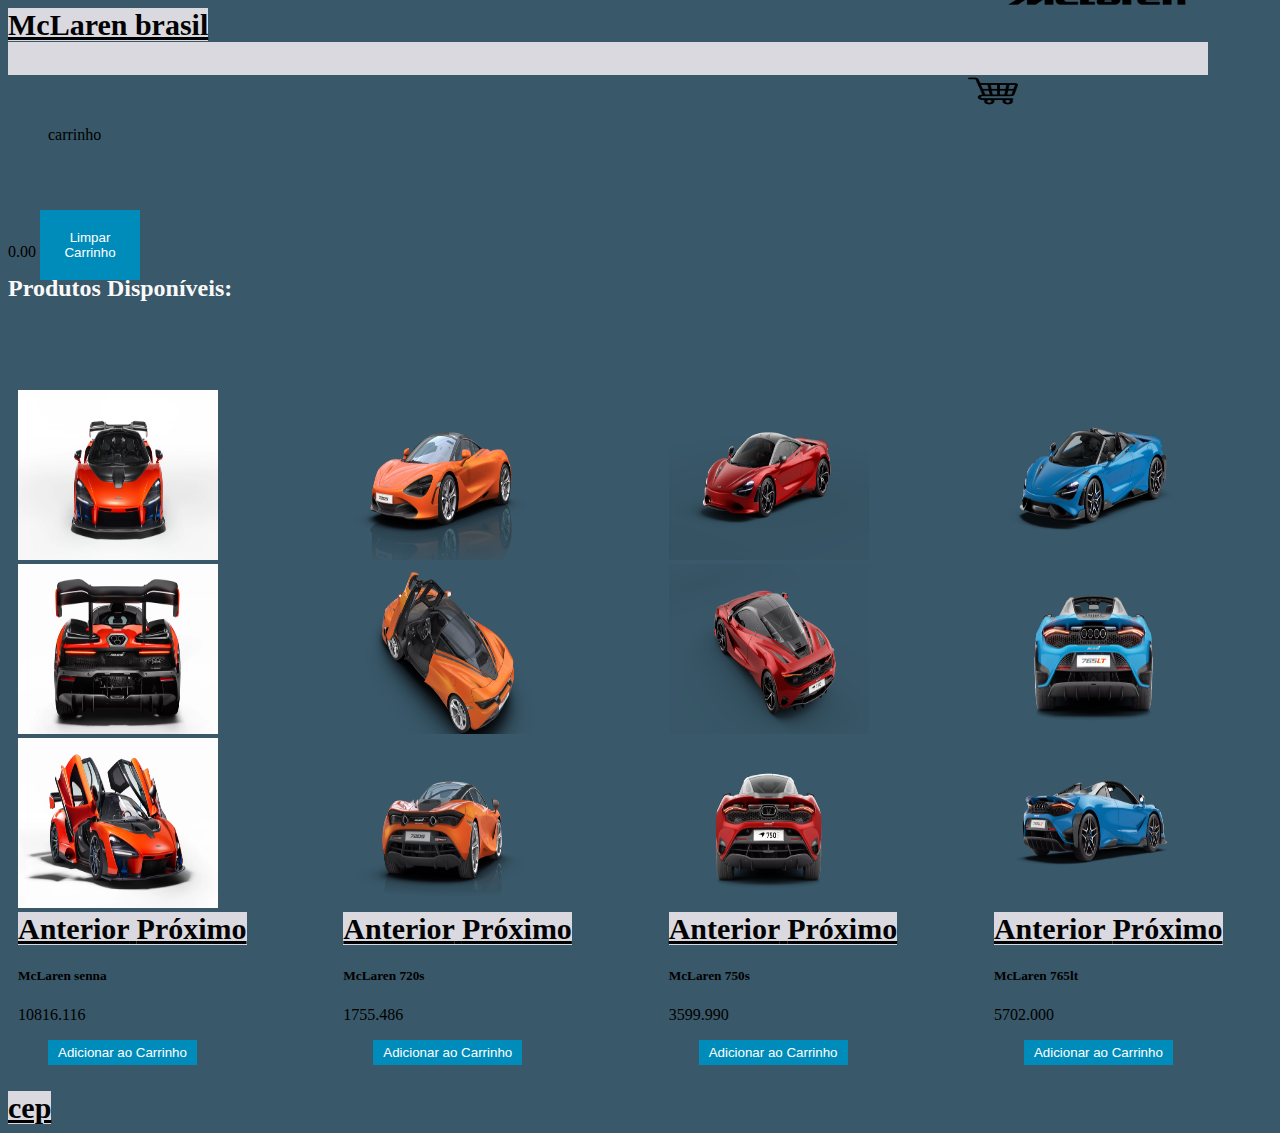
<file: carrinho/index.html>
<!DOCTYPE html>
<html lang="en">

<head>
    <meta charset="UTF-8">
    <meta name="viewport" content="width=device-width, initial-scale=1.0">
    <link rel="stylesheet" href="https://stackpath.bootstrapcdn.com/bootstrap/4.1.3/css/bootstrap.min.css"
        integrity="sha384-MCw98/SFnGE8fJT3GXwEOngsV7Zt27NXFoaoApmYm81iuXoPkFOJwJ8ERdknLPMO" crossorigin="anonymous">
    <link rel="stylesheet" href="style.css">
    <title>McLaren</title>
    <link rel="icon" href="img/png-transparent-mclaren-wave-logo-car-logos-thumbnail-removebg-preview (1).png">
</head>

<body>

    <nav class="nav nav-pills flex-column flex-sm-row">
        <a class="flex-sm-fill text-sm-center nav-link active" href="#">McLaren brasil</a>
        <a class="flex-sm-fill text-sm-center nav-link"> <img src="img/mclaren_logo_icon_145800.png" class="logo"> </a>

    </nav>
    <img src="img/carrinho-de-compras.png" class="compra">

    </div>

    <div class="carrinho">
        <ul id="lista-carrinho">
            <!-- Itens do carrinho aparecerão aqui -->

        </ul>

        <span id="total-carrinho">0.00</span>
        <button class="apagar" id="limparCarrinho">Limpar Carrinho</button>

    </div>

    <h2>Produtos Disponíveis:</h2>
    <div class="produtos">
        <div class="card" style="width: 18rem;">
            <!-- carrousel -->
            <div id="carouselExampleControls" class="carousel slide" data-ride="carousel">
                <div class="carousel-inner">
                    <div class="carousel-item active">
                        <img class="d-block w-100" src="img/McLaren Senna 1.webp" alt="Primeiro Slide">
                    </div>
                    <div class="carousel-item">
                        <img class="d-block w-100" src="img/McLaren Senna 2.webp" alt="Segundo Slide">
                    </div>
                    <div class="carousel-item">
                        <img class="d-block w-100" src="img/McLaren Senna3.webp" alt="Terceiro Slide">
                    </div>
                </div>
                <a class="carousel-control-prev" href="#carouselExampleControls" role="button" data-slide="prev">
                    <span class="carousel-control-prev-icon" aria-hidden="true"></span>
                    <span class="sr-only">Anterior</span>
                </a>
                <a class="carousel-control-next" href="#carouselExampleControls" role="button" data-slide="next">
                    <span class="carousel-control-next-icon" aria-hidden="true"></span>
                    <span class="sr-only">Próximo</span>
                </a>
            </div>
            <!-- fim do carrousel -->
            <div class="card-body produto">
                <h5 class="card-title">McLaren senna</h5>
                <p class="card-text">10816.116</p>
                <button class="botao adicionar">Adicionar ao Carrinho</button>
            </div>
            <ul class="list-group list-group-flush">
               
            </ul>
        </div>
        <br>




        <div class="card" style="width: 18rem;">
            <!-- carrousel -->
            <div id="carouselExampleControls2" class="carousel slide" data-ride="carousel">
                <div class="carousel-inner">
                    <div class="carousel-item active">
                        <img class="d-block w-100" src="img/mclaren720s 1.webp" alt="Primeiro Slide">
                    </div>
                    <div class="carousel-item">
                        <img class="d-block w-100" src="img/mclaren720s 3.webp" alt="Segundo Slide">
                    </div>
                    <div class="carousel-item">
                        <img class="d-block w-100" src="img/mclaren720s 2.webp" alt="Terceiro Slide">
                    </div>
                </div>
                <a class="carousel-control-prev" href="#carouselExampleControls2" role="button" data-slide="prev">
                    <span class="carousel-control-prev-icon" aria-hidden="true"></span>
                    <span class="sr-only">Anterior</span>
                </a>
                <a class="carousel-control-next" href="#carouselExampleControls2" role="button" data-slide="next">
                    <span class="carousel-control-next-icon" aria-hidden="true"></span>
                    <span class="sr-only">Próximo</span>
                </a>

                <!-- fim do carrousel -->

                <div class="card-body produto">
                    <h5 class="card-title">McLaren 720s</h5>
                    <p class="card-text">1755.486</p>
                    <button class="botao adicionar">Adicionar ao Carrinho</button>
                </div>
                <ul class="list-group list-group-flush">
                </ul>
            </div>
        </div>
        <br>




        <div class="card" style="width: 18rem;">
            <!-- carrousel -->
            <div id="carouselExampleControls3" class="carousel slide" data-ride="carousel">
                <div class="carousel-inner">
                    <div class="carousel-item active">
                        <img class="d-block w-100" src="img/mclaren750s 1.webp" alt="Primeiro Slide">
                    </div>
                    <div class="carousel-item">
                        <img class="d-block w-100" src="img/mclaren750s 2.webp" alt="Segundo Slide">
                    </div>
                    <div class="carousel-item">
                        <img class="d-block w-100" src="img/mclaren750s 3.webp" alt="Terceiro Slide">
                    </div>
                </div>
                <a class="carousel-control-prev" href="#carouselExampleControls3" role="button" data-slide="prev">
                    <span class="carousel-control-prev-icon" aria-hidden="true"></span>
                    <span class="sr-only">Anterior</span>
                </a>
                <a class="carousel-control-next" href="#carouselExampleControls3" role="button" data-slide="next">
                    <span class="carousel-control-next-icon" aria-hidden="true"></span>
                    <span class="sr-only">Próximo</span>
                </a>
            </div>
            <!-- fim do carrousel -->
            <div class="card-body produto">
                <h5 class="card-title">McLaren 750s</h5>
                <p class="card-text">3599.990</p>
                <button class="botao adicionar">Adicionar ao Carrinho</button>
            </div>
          

            <ul class="list-group list-group-flush">
               
            </ul>
        </div>
        <br>




        <div class="card" style="width: 18rem;">
            <!-- carrousel -->
            <div id="carouselExampleControls4" class="carousel slide" data-ride="carousel">
                <div class="carousel-inner">
                    <div class="carousel-item active">
                        <img class="d-block w-100" src="img/mclaren_765lt 1.webp" alt="Primeiro Slide">
                    </div>
                    <div class="carousel-item">
                        <img class="d-block w-100" src="img/mclaren_765lt 2.webp" alt="Segundo Slide">
                    </div>
                    <div class="carousel-item">
                        <img class="d-block w-100" src="img/mclaren_765lt 3.webp" alt="Terceiro Slide">
                    </div>
                </div>
                <a class="carousel-control-prev" href="#carouselExampleControls4" role="button" data-slide="prev">
                    <span class="carousel-control-prev-icon" aria-hidden="true"></span>
                    <span class="sr-only">Anterior</span>
                </a>
                <a class="carousel-control-next" href="#carouselExampleControls4" role="button" data-slide="next">
                    <span class="carousel-control-next-icon" aria-hidden="true"></span>
                    <span class="sr-only">Próximo</span>
                </a>
            </div>
            <!-- fim do carrousel -->
            <div class="card-body produto">
                <h5 class="card-title">McLaren 765lt</h5>
                <p class="card-text">5702.000</p>
                <button class="botao adicionar">Adicionar ao Carrinho</button>
            </div>

            

            <script src="index.js"></script>
        </div>
    </div>
    <div class="botao-conteiner">
        <a href="cep.html" class="botao-redirecionar">cep</a>

        
        
    </div>

    <!-- Optional JavaScript -->
    <!-- jQuery first, then Popper.js, then Bootstrap JS -->
    <script src="https://code.jquery.com/jquery-3.3.1.slim.min.js"
        integrity="sha384-q8i/X+965DzO0rT7abK41JStQIAqVgRVzpbzo5smXKp4YfRvH+8abtTE1Pi6jizo"
        crossorigin="anonymous"></script>
    <script src="https://cdnjs.cloudflare.com/ajax/libs/popper.js/1.14.7/umd/popper.min.js"
        integrity="sha384-UO2eT0CpHqdSJQ6hJty5KVphtPhzWj9WO1clHTMGa3JDZwrnQq4sF86dIHNDz0W1"
        crossorigin="anonymous"></script>
    <script src="https://stackpath.bootstrapcdn.com/bootstrap/4.3.1/js/bootstrap.min.js"
        integrity="sha384-JjSmVgyd0p3pXB1rRibZUAYoIIy6OrQ6VrjIEaFf/nJGzIxFDsf4x0xIM+B07jRM"
        crossorigin="anonymous"></script>
</body>

</html>
</file>
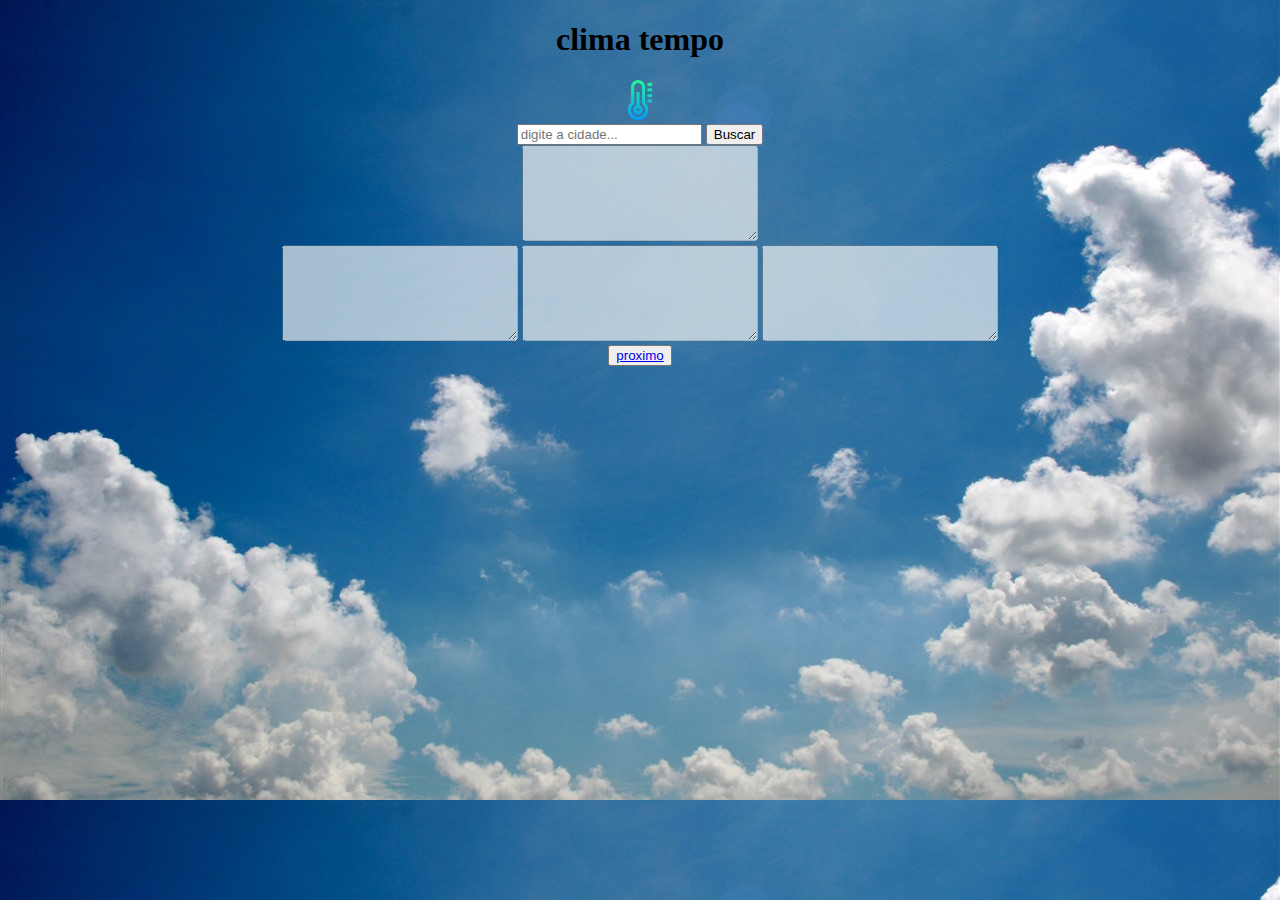
<file: tempo/index.html>
<!DOCTYPE html>
<html lang="en">

<head>
    <meta charset="UTF-8">
    <meta name="viewport" content="width=device-width, initial-scale=1.0">
    <link rel="icon" href="aplicativo-de-clima.png">
    <link rel="stylesheet" href="api.css">
    <title>clima</title>

</head>

<body>
    <h1 class="title">clima tempo</h1>
    <img src="termometro.png">
    <div class="search-container">
        <span class="search-icon"></span>
        <input type="text" textclass="search-input" type="text" id="cityImput" placeholder="digite a cidade...">


        <button class="search-button" onclick="buscarClima()">Buscar</button>
    </div>
    <textarea id="saida" disabled></textarea>
    <script src="index.js"></script>



    <div id="localDaImagem"></div>


    <textarea id="fim" disabled></textarea>
    <textarea id="fim2" disabled></textarea>
    <textarea id="fim3" disabled></textarea>
    <br>
    <button>

        <a href="index.html">proximo</a>
    </button>

</body>

</html>
</file>
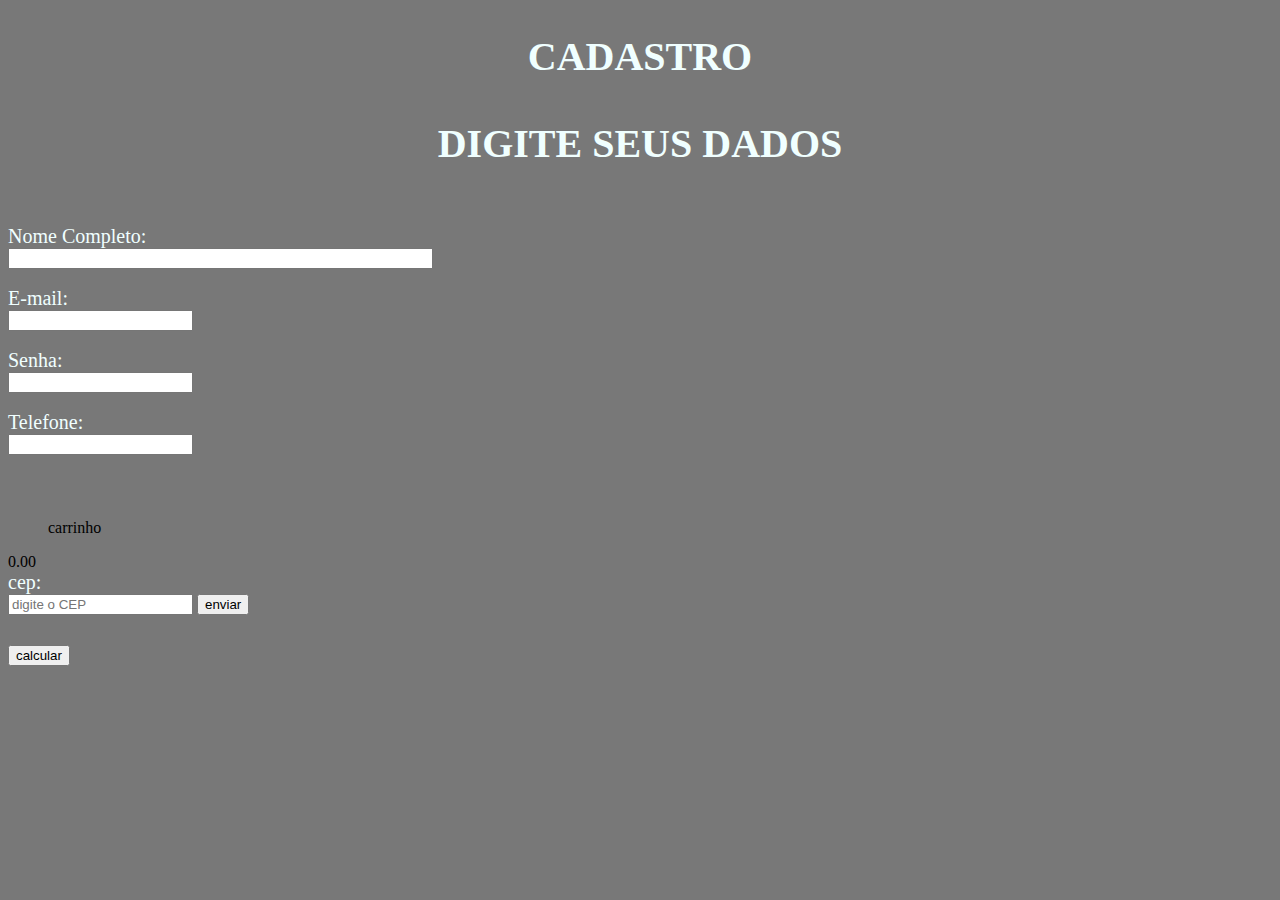
<file: carrinho/cep.html>
<!DOCTYPE html>
<html lang="pt-br">

<head>
    <meta charset="UTF-8">
    <meta name="viewport" content="width=device-width, initial-scale=1.0">
    <link rel="stylesheet" href="cep.css">
    <title>CEP</title>
    <link rel="icon" href="img/mapa.png">
</head>
<body>
    <div class="esquerda">
        <h2>CADASTRO</h2>
        <h3>DIGITE SEUS DADOS</h3>
        <br>
        <label>Nome Completo:</label>

        <br>
        <input type="text" name="nome" size="50">
        <br>
        <br>
        <label>E-mail:</label>
        <br>
        <input type="text" name="nome">
        <br>
        <br>
        <label>Senha:</label>
        <br>
        <input type="text" name="nome">
        <br>
        <br>
        <label>Telefone:</label>
        <br>
        <input type="text" name="nome">
        <br>
        <br>
        
        <div id="resultado2" class="resultado2"></div>
        
        <ul id="lista-carrinho">
            <!-- Itens do carrinho aparecerão aqui -->

        </ul>

        <span id="total-carrinho">0.00</span>

    </div>
    <label>cep:</label>
        <br>
        <input type="text" id="cep" placeholder="digite o CEP">
        <button onclick="buscarCep()">enviar</button>
        <br>
        <div id="resultado" class="resultado2"></div>


        <inpult type="text" id="resultado2" placeholder="total da compra" disabled>
            <button onclick="resultadoSomar()">calcular</button>


    </div>
    <script src="index.js"></script>
</body>

</html>
</file>
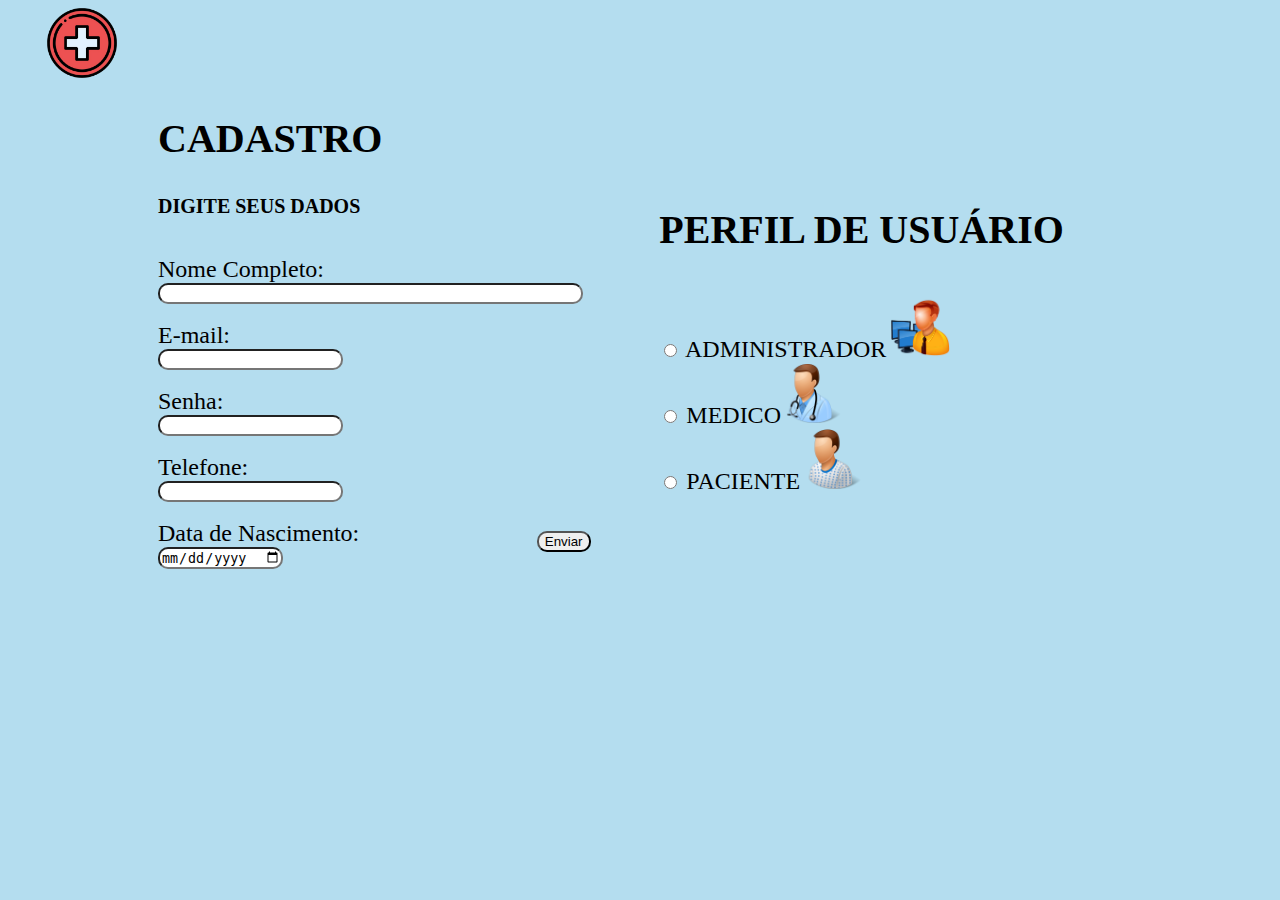
<file: site hospital/cadastro.html>
<!DOCTYPE html>
<html lang="en">

<head>
    <meta charset="UTF-8">
    <meta name="viewport" content="width=device-width, initial-scale=1.0">
    <link rel="stylesheet" href="css/cadastro.css">
    <link rel="icon" type="image/png" href="img/placa-de-hospital.png">
    <title>SP Medical Group</title>
</head>

<body>
    <div class="esquerda">
        <img class="icon" src="img/oi-removebg-preview.png" alt="login" title="login" width="70" height="70">
        <h2>CADASTRO</h2>
        <h3>DIGITE SEUS DADOS</h3>
        <br>
        <label>Nome Completo:</label>

        <br>
        <input type="text" name="nome" size="50">
        <br>
        <br>
        <label>E-mail:</label>
        <br>
        <input type="text" name="nome">
        <br>
        <br>
        <label>Senha:</label>
        <br>
        <input type="text" name="nome">
        <br>
        <br>
        <label>Telefone:</label>
        <br>
        <input type="text" name="nome">
        <br>
        <br>
        <label for="dataNascimento">Data de Nascimento:</label>
        <br>
        <input type="date" id="dataNascimento" name="dataNascimento">

    </div>

    <div class="direita">
        <h1> PERFIL DE USUÁRIO </h1>
        <br>
        <label>
            <input type="radio" name="dev-web" value="frontend"> ADMINISTRADOR</label> <img
            src="img/adm-removebg-preview.png" width="60" height="60" />
      
        <label>
            <br>
            <input type="radio" name="dev-web" value="backend"> MEDICO</label> <img src="img/med.png" width="60"
            height="60" />
       
        <label>
            <br>
            <input type="radio" name="dev-web" value="fullstack"> PACIENTE</label> <img src="img/paci.png" width="60"
            height="60" />

        <br>
        <br>
        <br>
       
        
        <a href="consulta.html"><button>Enviar</button></a>


    </div>
    </div>
    <script src="https://vlibras.gov.br/app/vlibras-plugin.js"></script>
    <script>
        new window.VLibras.Widget('https://vlibras.gov.br/app');
    </script>

</body>

</html>
</file>
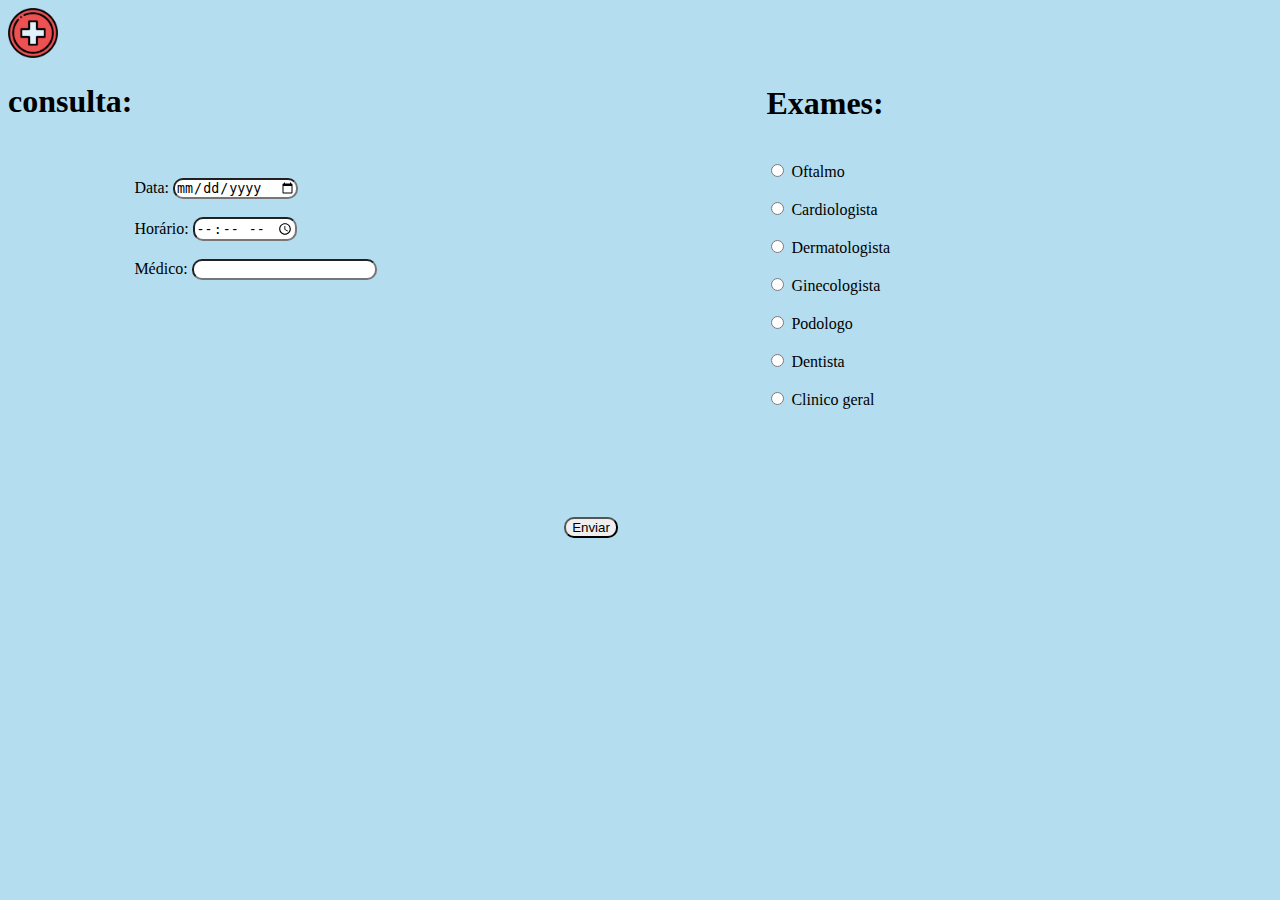
<file: site hospital/consulta.html>
<!DOCTYPE html>
<html lang="en">

<head>
    <meta charset="UTF-8">
    <meta name="viewport" content="width=device-width, initial-scale=1.0">
    <title>SP Medical Group</title>
    <link rel="stylesheet" type="text/css" href="css/consulta.css">
    <link rel="icon" type="image/png" href="img/placa-de-hospital.png">
</head>

<body>
    <div class="img-container">
        <img class="img1" src="img/medico2-removebg-preview (1).png">
    
    </div>

    <h1>consulta:</h1>
    <br>
    <br>

    <div class="exames1">
        <label>Data:</label>
        <input type="date" id="exames1" name="dataNascimento">
        <br>
        <br>

        <label>Horário:</label>
        <input type="time" id="exames1" name="horario">
        <br>
        <br>

        <label>Médico:</label>
        <input type="text" id="paciente">
    </div>
    <br>
    <br>
    <div class="exames2">
        <h1>Exames:</h1>

        <div class="direita">

            <label>
                <br>
                <input type="radio" name="dev-web" value="frontend"> Oftalmo</label>
            <br>
            <label>
                <br>
                <input type="radio" name="dev-web" value="backend"> Cardiologista</label>
            <br>
            <label>
                <br>
                <input type="radio" name="dev-web" value="fullstack"> Dermatologista</label>
            <br>
            <label>
                <br>
                <input type="radio" name="dev-web" value="fullstack"> Ginecologista</label>
            <br>
            <label>
                <br>
                <input type="radio" name="dev-web" value="fullstack"> Podologo</label>
            <br>
            <label>
                <br>
                <input type="radio" name="dev-web" value="fullstack"> Dentista</label>
            <br>
            <label>
                <br>
                <input type="radio" name="dev-web" value="fullstack"> Clinico geral</label>

            <br>
            <br>
            <br>
            <br>
            <br>
            <br>
            <br>
            <a href="fim.html"><button>Enviar</button></a>
          
            <br>
            <br>
                    
</body>

</html>
</file>
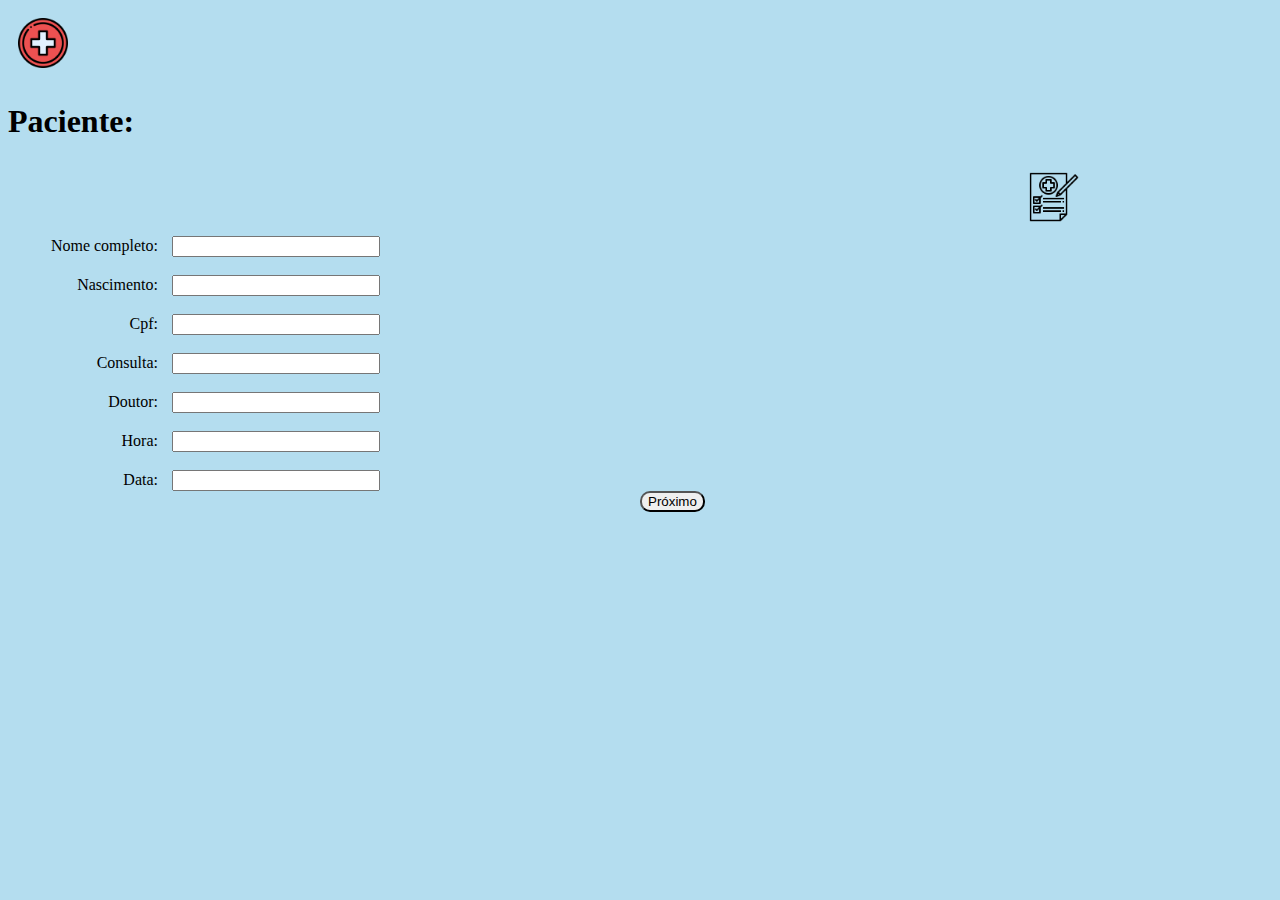
<file: site hospital/fim.html>
<!DOCTYPE html>
<html lang="en">

<head>
    <meta charset="UTF-8">
    <meta name="viewport" content="width=device-width, initial-scale=1.0">
    <link rel="stylesheet" href="css/fim.css">
    <link rel="icon" type="image/png" href="img/placa-de-hospital.png">
    <title>SP Medical Group</title>
</head>

<body>


    <div class="img-container">
        <img class="img1" src="img/placa-de-hospital.png">

        <h1>Paciente:</h1>

        <img class="img2" src="img/exame-medico.png">
    </div>

    <label>
        Nome completo:</label>
    <input type="text" id="paciente">
    <br>
    <br>

    <label>Nascimento:</label>
    <input type="text" id="paciente">
    <br>
    <br>

    <label>Cpf:  </label>
    <input type="text" id="paciente">
    <br>
    <br>

    <label>Consulta:</label>
    <input type="text" id="paciente">
    <br>
    <br>

    <label>Doutor:</label>
    <input type="text" id="paciente">
    <br>
    <br>

    <label>Hora:</label>
    <input type="text" id="paciente">
    <br>
    <br>

    <label>Data:</label>
    <input type="text" id="paciente">
    <br>

    <a href="inicio.html"><button>Próximo</button></a>    
</body>

</html>
</file>
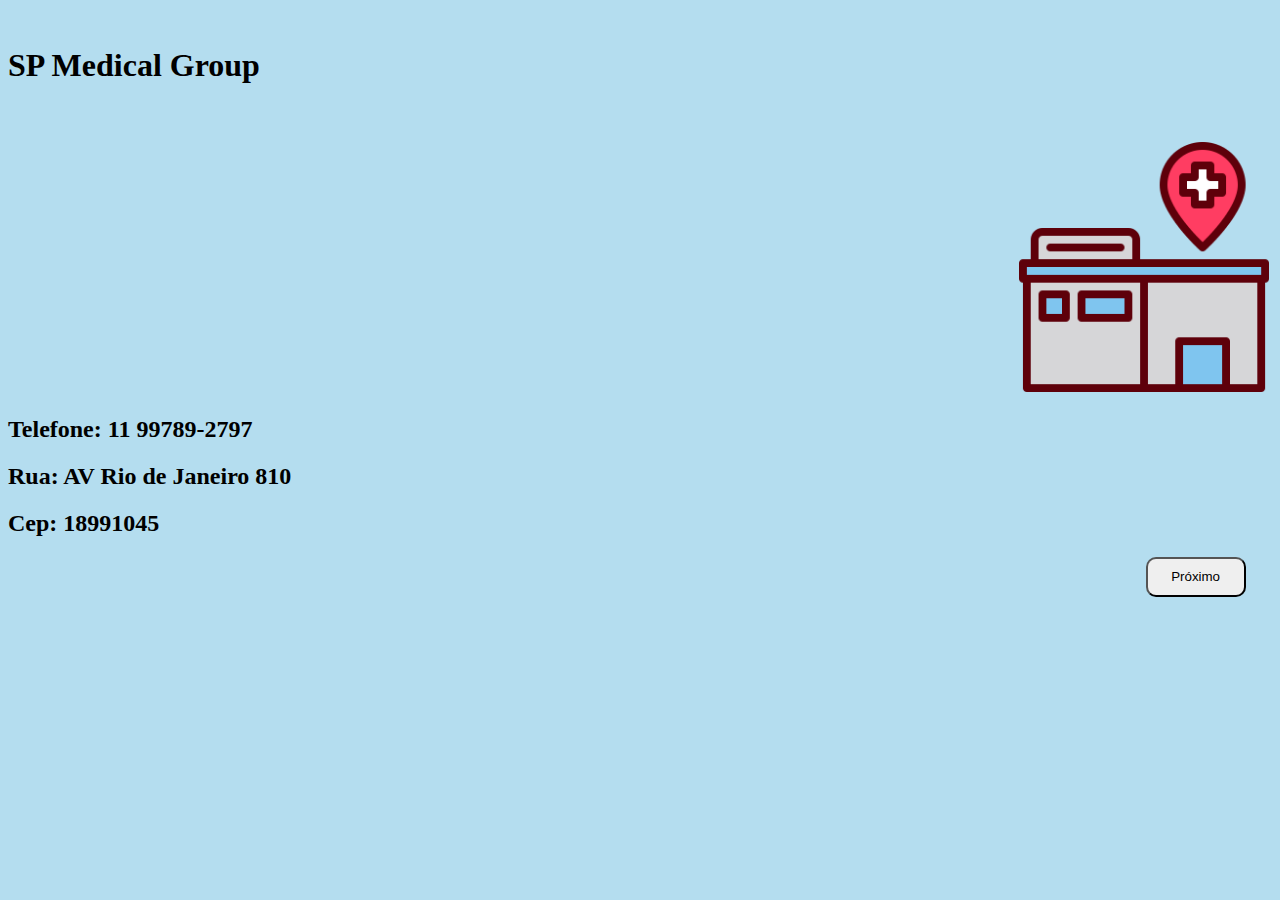
<file: site hospital/inicio.html>
<!DOCTYPE html>
<html>
<head>
    <title>SP Medical Group</title>
    <link rel="stylesheet" type="text/css" href="css/inicio.css">
    <link rel="icon" type="image/png" href="img/placa-de-hospital.png">

  
    
</head>
<body>
    <br>
    <h1>SP Medical Group</h1>
    <br>
    <br>
    <img src="img/edificio-hospitalar.png" alt="Minha Foto">
    
    <br>
    <h2>Telefone: 11 99789-2797</h2>
    <h2>Rua: AV Rio de Janeiro 810</h2>
    <h2>Cep: 18991045</h2>
    <a href="login.html"><button>Próximo</button></a>

    

</body>
</html>
</file>
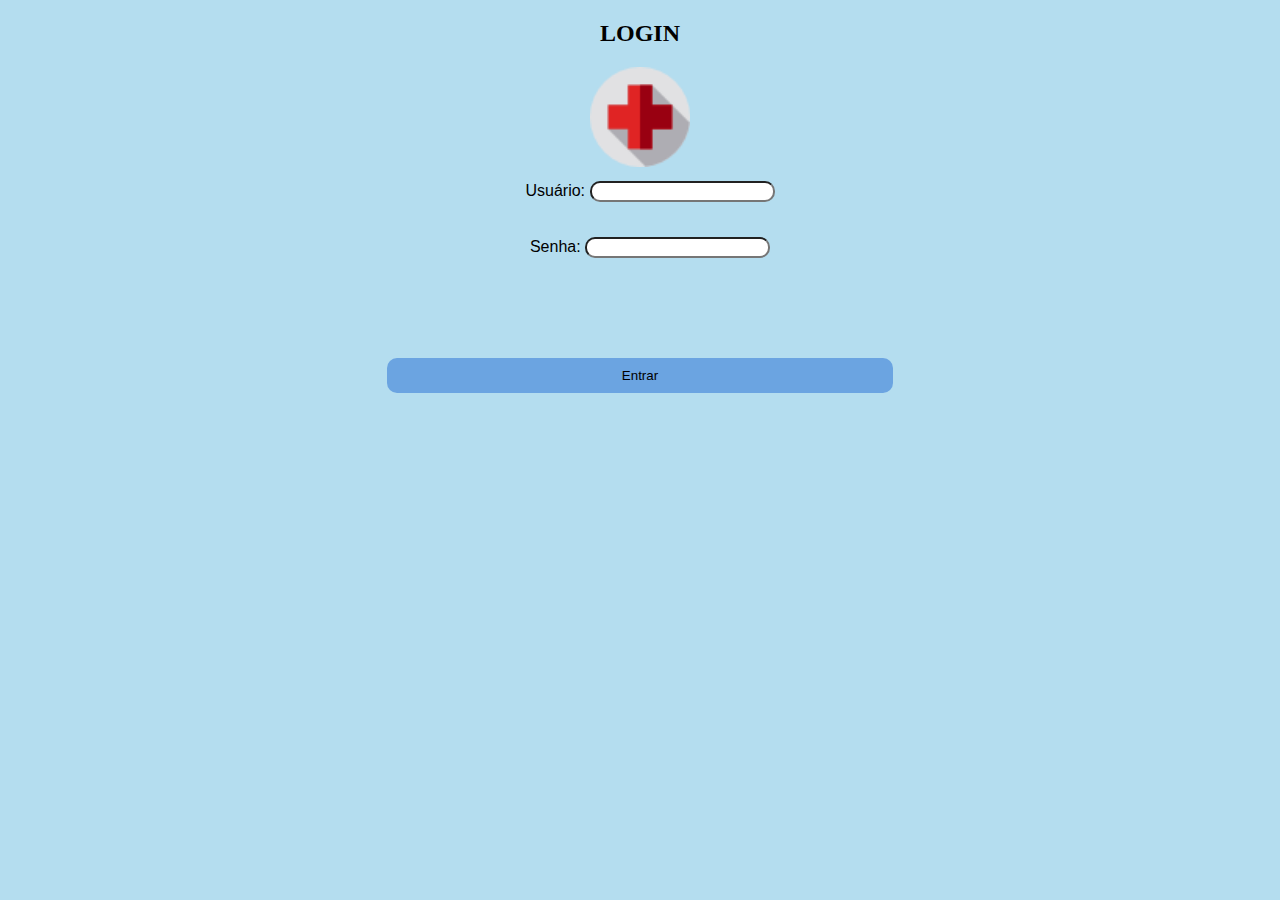
<file: site hospital/login.html>
<!DOCTYPE html>
<html lang="en">
<head>
    <meta charset="UTF-8">
    <meta name="viewport" content="width=device-width, initial-scale=1.0">
    <title>SP Medical Group</title>
    <link rel="stylesheet" href="css/login.css">
    <link rel="icon" type="image/png" href="img/placa-de-hospital.png">
</head>
<body>
    <div class="login">
        <h2>LOGIN</h2>
        <img src="img/cruz-vermelha (1).png" alt="hospital">
        <form id="dados">
            <div class="dados2">
                <label for="nome">Usuário:</label>
             <input type="text" id="nome" name="nome" required>
            </div>
            

            <div class="dados">
                <label for="senha">Senha:</label>
                <input type="senha" id="senha" name="senha" required>
            </div>
            
            <br><br><br>            
            
        </form>
        <p id="login"></p>
    </div>

    <a href="cadastro.html"><button>Entrar</button></a>


</body>
</html>
</file>
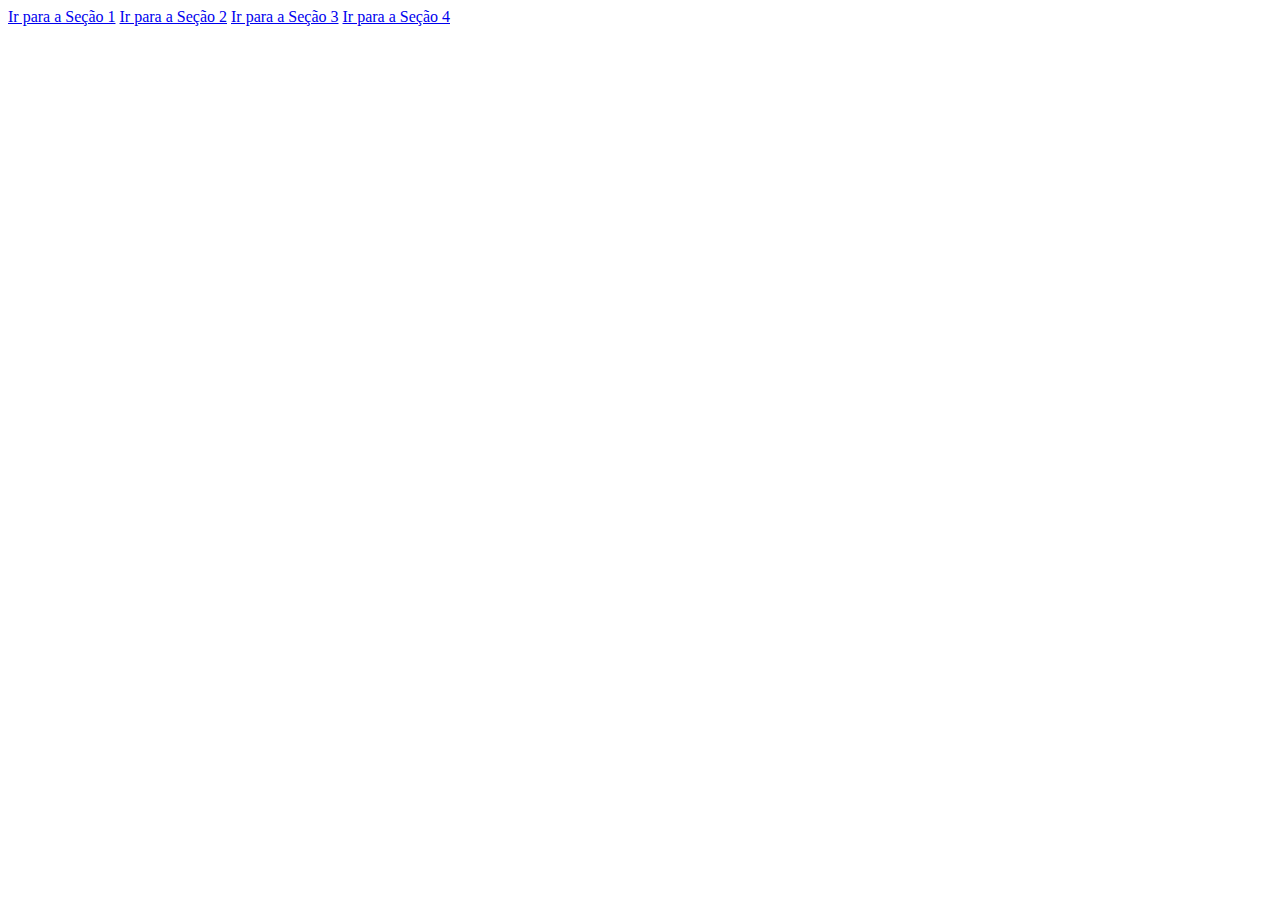
<file: site hospital/site.html>
<!DOCTYPE html>
<html lang="en">

<head>
    <meta charset="UTF-8">
    <meta name="viewport" content="width=device-width, initial-scale=1.0">
    <link rel="icon" type="image/png" href="img/placa-de-hospital.png">
    <title>SP Medical Group</title>
</head>

<body>
    <a href="inicio.html">Ir para a Seção 1</a>
    <a href="login.html">Ir para a Seção 2</a>
    <a href="consulta.html">Ir para a Seção 3</a>
    <a href="fim.html">Ir para a Seção 4</a>

    <div id="section1">
        <!-- Conteúdo da Seção 1 -->
    </div>

    <div id="section2">
        <!-- Conteúdo da Seção 2 -->
    </div>

    <div id="section3">
        <!-- Conteúdo da Seção 3 -->
    </div>

    <div id="section4">
        <!-- Conteúdo da Seção 3 -->
    </div>


</body>

</html>
</file>
<file: carrinho/style.css>
body {
    background-color: #395869;
}


.cart {
    list-style-type: none;
    border: 1px solid #ccc;
    background-color: #f9f9f9;
    justify-content: right;
    width: 300px;
    height: 220px;
    float: right;
    margin-bottom: 5px;
    overflow-y: auto;
}


/* Estilizando os botões de adição ao carrinho */
button {
    background-color: #008CBA;
    color: white;
    border: none;
    padding: 5px 10px;
    cursor: pointer;
}

button:hover {
    background-color: #749ba9;
}

img {
    width: 200px;
    /* Define a largura desejada */
    height: 170px;
    /* Define a altura desejada */
}

.produtos {
    display: flex;
    flex-wrap: wrap;
    justify-content: space-between;
    margin: 10px;
    width: 100%;
    margin-top: 88px;
}

h2 {
    margin-top: -5px;
    font-weight: bold;
    color: #f9f9f9;
}

.logo {
    width: 200px;
    /* Define a largura desejada */
    height: 150px;
    /* Define a altura desejada */
    margin-top: -125px;
    margin-left: 1000px;
}

a {
    width: 200%;
    height: 45px;
    background-color: rgb(217, 217, 223) !important;
    font-size: 30px;
    color: rgb(2, 2, 2) !important;
    font-weight: bold;

}



.botao {
    margin-left: 30px;
}

.compra {

    width: 50px;
    height: 30px;
    margin-left: 960px;

}

.botao-redirecionador {
    margin-left: -10px;

}

.apagar {
    margin-top: 50px;

    width: 100px;
    height: 70px;
}
</file>
<file: tempo/api.css>
body {
    text-align: center;
    background-image: url(ceu3.jpg);

}

img {
    width: 40px;
    height: 40px;
}

textarea{
    width: 230px;
    height: 90px;
   
}
</file>
<file: carrinho/cep.css>
.resultado2 {
  display: flex;
  text-align: left;
  width: 80%;
  margin: auto;
  margin-top: 30px;
  border-radius: 20px;
  box-shadow: 0 5px 30px rgba(51, 6, 251, 0.7);
  font-family: 'Franklin Gothic Medium', 'Arial Narrow', Arial, sans-serif;
  box-sizing: border-box;
  background-color:black;
  color:azure;
  

}

body {
  background-image:url(img/cinza.png)
}

h2, h3{
 font-size: 40px;
 color:azure;
 text-align:center;
}

label{
  font-size: 20px;
  color:azure !important
 }

.carrinho{
  margin-right: 345%;
  
}
</file>
<file: site hospital/css/cadastro.css>
body{
    background-color: #B4DDEF;
    text-align: left;
    padding-left: 150px;
}
h1{
    font-size: 40px;
}

h2{
    font-size: 40px;

}
h3{
    font-size: 20px;
    margin-top: 0px;
}
label{
    font-size: x-large;
}

input{
    border-radius: 10px;

}
button{
    border-radius: 10px;
    margin-left: -20%;
}

.direita{
    margin-top: -35%;
    margin-left: 45%;
    border: #000;

}
.enviar{
    font-size: 20px;
}
.limpar{
    font-size: 20px;
}
.icon{
    margin-left: -10%;
}
</file>
<file: site hospital/css/consulta.css>
body{
    background-color: #B4DDEF;
}

.img1{
    width: 50px;
    height: 50px;
    right: 200px;
    left: 100px;

}
label{
   
    padding-left: 10%;
    
}
button{
    border-radius: 10px;
    margin-left: -40%;

}
.exames2{
    margin-left: 60%;
    margin-top: -20%;
}
input{
    border-radius: 10px;

}
</file>
<file: site hospital/css/fim.css>
body{
background-color: #B4DDEF;
border-radius: 10px;

}



label {
    display: inline-block;
    width: 150px; /* Ajuste este valor conforme necessário */
    text-align: right;
    margin-right: 10px; /* Espaço entre o rótulo e o campo de entrada */
}

input[type="text"] {
    width: 200px; /* Ajuste este valor conforme necessário */
}
    

button{
    margin-left: 50%;
    border-radius: 10px;

}
.img1{
    width: 50px;
    height: 50px;
    right: 200px;
    left: 100px;
    
}
.img2{
    width: 50px;
    height: 50px;
    right: 200px;
    left: 100px;
    padding-left: 80%;
}

.img-container img {
    display: inline-block; 
    margin: 10px;
}
</file>
<file: site hospital/css/inicio.css>
body{
    background-color: #B4DDEF;
}

button{
   margin-left: 90%;
    height: 40px;
    width: 100px;
    border-radius: 10px;
  
}

img{
    width: 250px;
    height: 250px;
    right: 100px;
    left: 100px;
    padding-left: 80%;
}
</file>
<file: site hospital/css/login.css>
body {
    background-color: #B4DDEF;
    text-align: center;
}

h2{
    text-align: center;
}

.dados{
    margin-bottom: 20px;
    width: 100%;
    padding: 10px;
    border-radius: 3px;
    text-align: center;
    font-family: Arial, sans-serif;
}

.dados2{
    margin-bottom: 15px;
    width: 100%;
    padding: 10px;
    border-radius: 3px;
    text-align: center;
    font-family: Arial, sans-serif;
}

button {
    width: 40%;
    padding: 10px;
    text-align: center;
    background-color: #6ba4e1;
    border: none;
    border-radius: 10px;    
}

img{
    width: 100px;       
    height: 100px;
    right: 10px;
    padding-left: -10px; 
}


input{
    border-radius: 10px;
}
</file>
